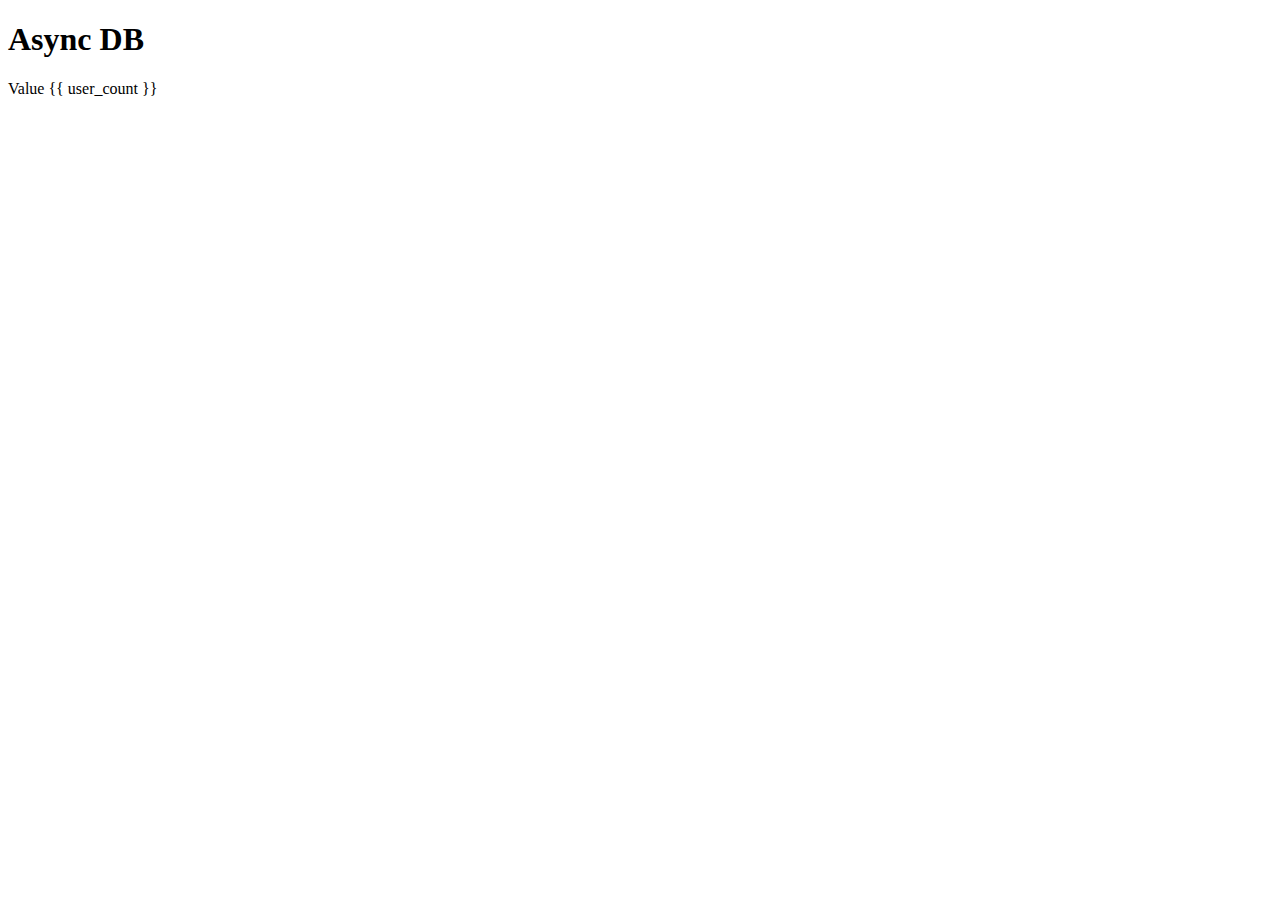
<file: example/templates/async_db.html>
<!DOCTYPE html>
<html>
  <head>
    <meta http-equiv="content-type" content="text/html; charset=utf-8">
    <title>Async DB</title>
  </head>
  <body>
    <h1>Async DB</h1>
    <p>
      <span>Value </span>
      <span>{{ user_count }}</span>
    </p>
  </body>
</html>
</file>
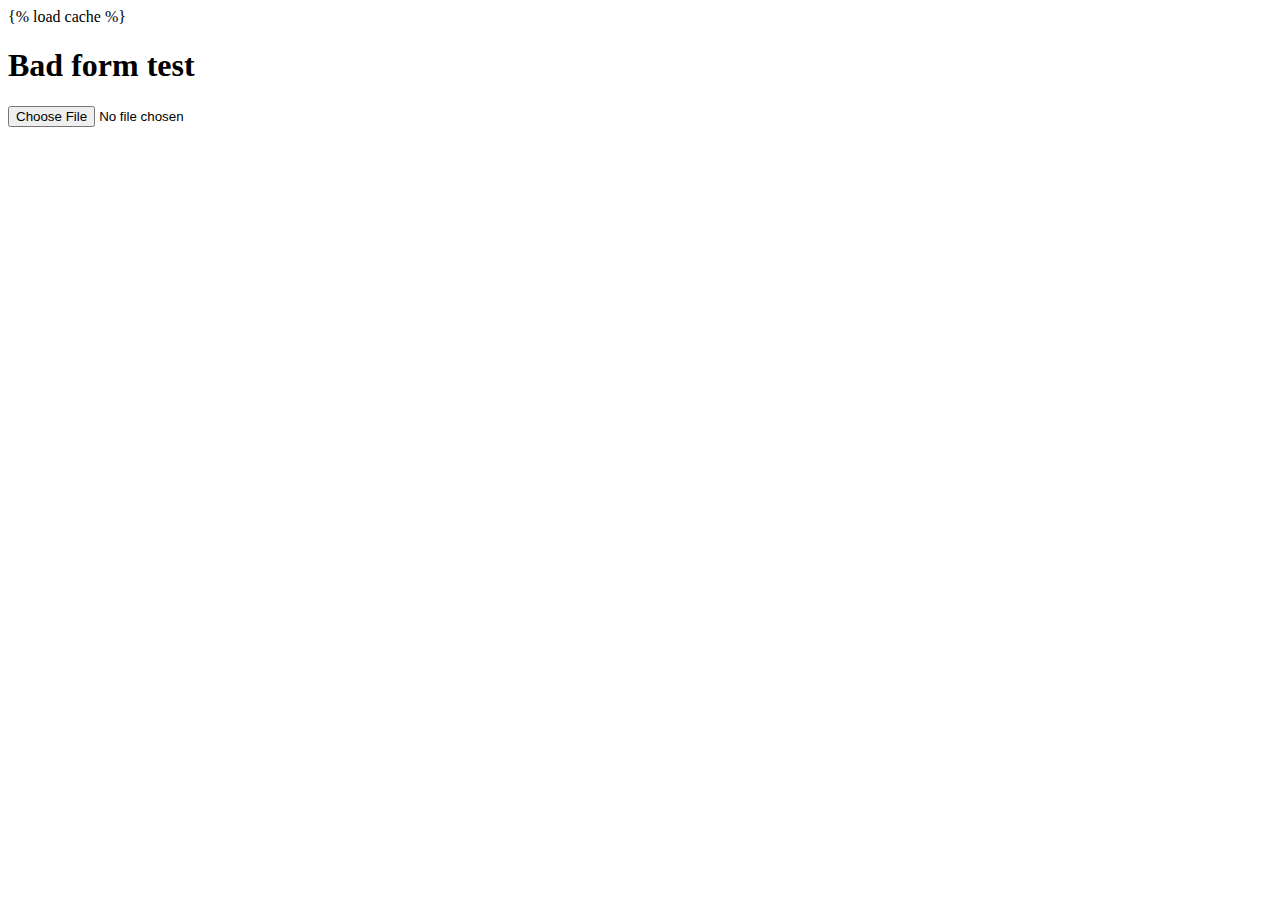
<file: example/templates/bad_form.html>
{% load cache %}
<!DOCTYPE html>
<html>
  <head>
    <meta http-equiv="content-type" content="text/html; charset=utf-8">
    <title>Bad form</title>
  </head>
  <body>
    <h1>Bad form test</h1>
    <form>
      <input type="file" name="file" />
    </form>
  </body>
</html>
</file>
